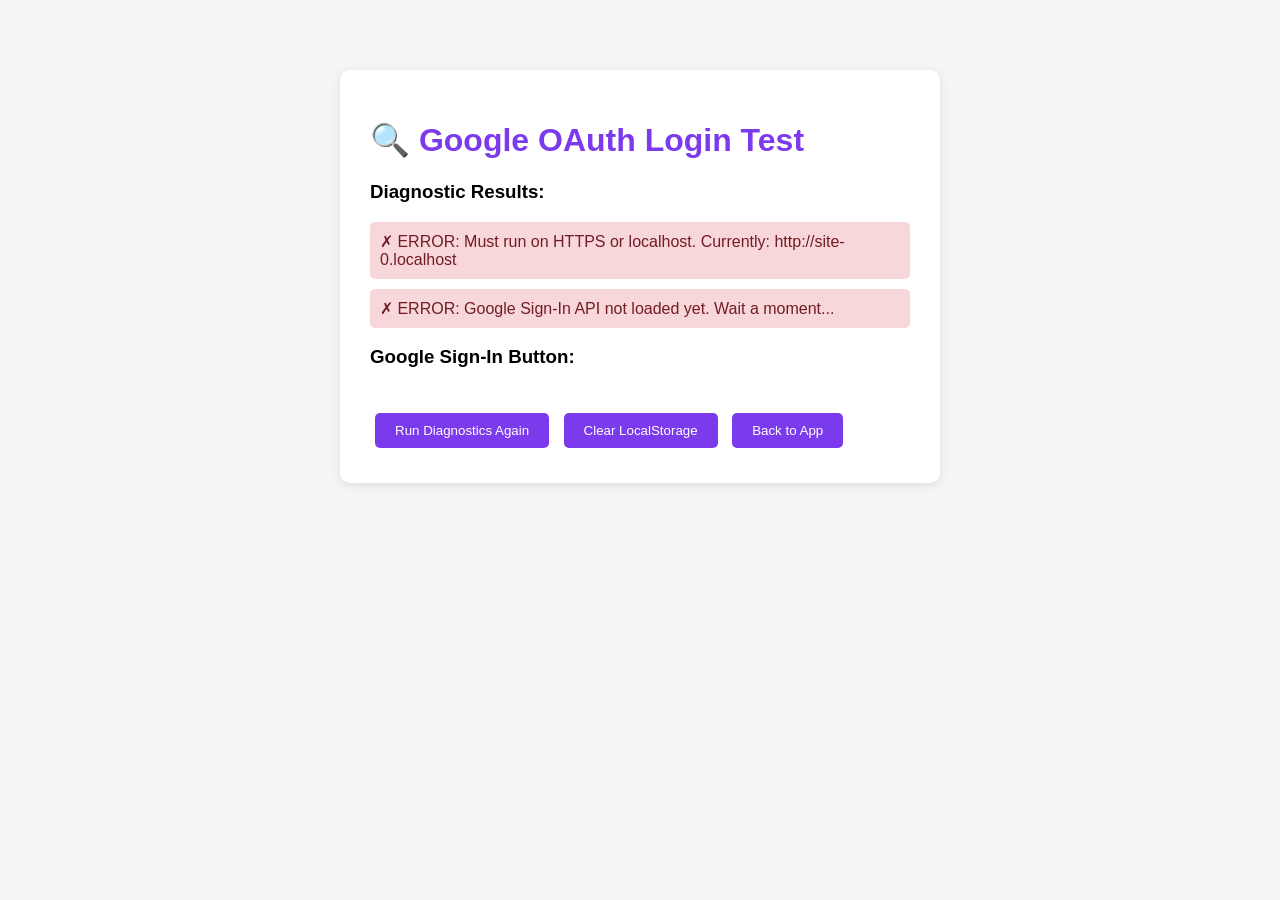
<file: test-login.html>
<!DOCTYPE html>
<html lang="en">
<head>
    <meta charset="UTF-8">
    <meta name="viewport" content="width=device-width, initial-scale=1.0">
    <title>Login Test - YourSocial</title>
    <style>
        body {
            font-family: Arial, sans-serif;
            max-width: 600px;
            margin: 50px auto;
            padding: 20px;
            background: #f5f5f5;
        }
        .test-box {
            background: white;
            padding: 30px;
            border-radius: 10px;
            box-shadow: 0 2px 10px rgba(0,0,0,0.1);
        }
        h1 {
            color: #7c3aed;
        }
        .status {
            padding: 10px;
            margin: 10px 0;
            border-radius: 5px;
        }
        .success {
            background: #d4edda;
            color: #155724;
        }
        .error {
            background: #f8d7da;
            color: #721c24;
        }
        .info {
            background: #d1ecf1;
            color: #0c5460;
        }
        #googleSignInBtn {
            margin: 20px 0;
            display: flex;
            justify-content: center;
        }
        button {
            background: #7c3aed;
            color: white;
            border: none;
            padding: 10px 20px;
            border-radius: 5px;
            cursor: pointer;
            margin: 5px;
        }
        button:hover {
            background: #6d28d9;
        }
    </style>
    <script src="https://accounts.google.com/gsi/client" async defer></script>
</head>
<body>
    <div class="test-box">
        <h1>🔍 Google OAuth Login Test</h1>

        <div id="diagnostics">
            <h3>Diagnostic Results:</h3>
        </div>

        <h3>Google Sign-In Button:</h3>
        <div id="googleSignInBtn"></div>

        <div id="result"></div>

        <button onclick="runDiagnostics()">Run Diagnostics Again</button>
        <button onclick="clearStorage()">Clear LocalStorage</button>
        <button onclick="window.location.href='index.html'">Back to App</button>
    </div>

    <script>
        const CLIENT_ID = '415975643615-8rk7tehocfghjr2v3np4oacd06ka8q3k.apps.googleusercontent.com';

        function log(message, type = 'info') {
            const div = document.createElement('div');
            div.className = `status ${type}`;
            div.textContent = message;
            document.getElementById('diagnostics').appendChild(div);
        }

        function runDiagnostics() {
            document.getElementById('diagnostics').innerHTML = '<h3>Diagnostic Results:</h3>';

            // Check 1: HTTPS or localhost
            const protocol = window.location.protocol;
            const hostname = window.location.hostname;
            if (protocol === 'https:' || hostname === 'localhost' || hostname === '127.0.0.1') {
                log('✓ Running on secure origin: ' + protocol + '//' + hostname, 'success');
            } else {
                log('✗ ERROR: Must run on HTTPS or localhost. Currently: ' + protocol + '//' + hostname, 'error');
            }

            // Check 2: Google API loaded
            if (window.google && window.google.accounts) {
                log('✓ Google Sign-In API loaded', 'success');
            } else {
                log('✗ ERROR: Google Sign-In API not loaded yet. Wait a moment...', 'error');
                setTimeout(runDiagnostics, 1000);
                return;
            }

            // Check 3: Client ID
            log('ℹ Using Client ID: ' + CLIENT_ID, 'info');

            // Check 4: localStorage
            try {
                localStorage.setItem('test', 'test');
                localStorage.removeItem('test');
                log('✓ localStorage is working', 'success');
            } catch (e) {
                log('✗ ERROR: localStorage not available: ' + e.message, 'error');
            }

            // Check 5: Existing session
            const savedUser = localStorage.getItem('currentUser');
            if (savedUser) {
                const user = JSON.parse(savedUser);
                if (user.tokenExpiry && Date.now() > user.tokenExpiry) {
                    log('⚠ Expired session found for: ' + user.name, 'error');
                } else {
                    log('ℹ Active session found for: ' + user.name, 'info');
                }
            } else {
                log('ℹ No existing session', 'info');
            }

            initGoogleSignIn();
        }

        function initGoogleSignIn() {
            if (!window.google || !window.google.accounts) {
                log('⏳ Waiting for Google API...', 'info');
                setTimeout(initGoogleSignIn, 500);
                return;
            }

            try {
                google.accounts.id.initialize({
                    client_id: CLIENT_ID,
                    callback: handleSignIn,
                    auto_select: false,
                    context: 'signin',
                    ux_mode: 'popup'
                });

                const btnContainer = document.getElementById('googleSignInBtn');
                if (btnContainer) {
                    google.accounts.id.renderButton(
                        btnContainer,
                        {
                            theme: 'outline',
                            size: 'large',
                            width: 350,
                            text: 'continue_with',
                            shape: 'rectangular'
                        }
                    );
                    log('✓ Google Sign-In button rendered', 'success');
                }

                // Trigger one-tap
                google.accounts.id.prompt((notification) => {
                    if (notification.isNotDisplayed()) {
                        log('⚠ One-tap not displayed: ' + notification.getNotDisplayedReason(), 'info');
                    } else if (notification.isSkippedMoment()) {
                        log('⚠ One-tap skipped: ' + notification.getSkippedReason(), 'info');
                    }
                });

            } catch (error) {
                log('✗ ERROR initializing Google Sign-In: ' + error.message, 'error');
            }
        }

        function handleSignIn(response) {
            try {
                const payload = parseJwt(response.credential);

                log('✓ Sign-In Successful!', 'success');
                log('✓ Name: ' + payload.name, 'success');
                log('✓ Email: ' + payload.email, 'success');

                const user = {
                    id: payload.sub,
                    name: payload.name,
                    email: payload.email,
                    picture: payload.picture,
                    token: response.credential,
                    tokenExpiry: payload.exp * 1000
                };

                localStorage.setItem('currentUser', JSON.stringify(user));

                document.getElementById('result').innerHTML = `
                    <div class="status success">
                        <h3>✓ Login Successful!</h3>
                        <p>Name: ${user.name}</p>
                        <p>Email: ${user.email}</p>
                        <button onclick="window.location.href='index.html'">Go to App</button>
                    </div>
                `;
            } catch (error) {
                log('✗ ERROR processing sign-in: ' + error.message, 'error');
            }
        }

        function parseJwt(token) {
            const base64Url = token.split('.')[1];
            const base64 = base64Url.replace(/-/g, '+').replace(/_/g, '/');
            const jsonPayload = decodeURIComponent(atob(base64).split('').map(function(c) {
                return '%' + ('00' + c.charCodeAt(0).toString(16)).slice(-2);
            }).join(''));
            return JSON.parse(jsonPayload);
        }

        function clearStorage() {
            localStorage.clear();
            log('✓ LocalStorage cleared', 'success');
            setTimeout(() => location.reload(), 1000);
        }

        // Auto-run diagnostics on load
        window.addEventListener('load', () => {
            setTimeout(runDiagnostics, 500);
        });
    </script>
</body>
</html>
</file>
